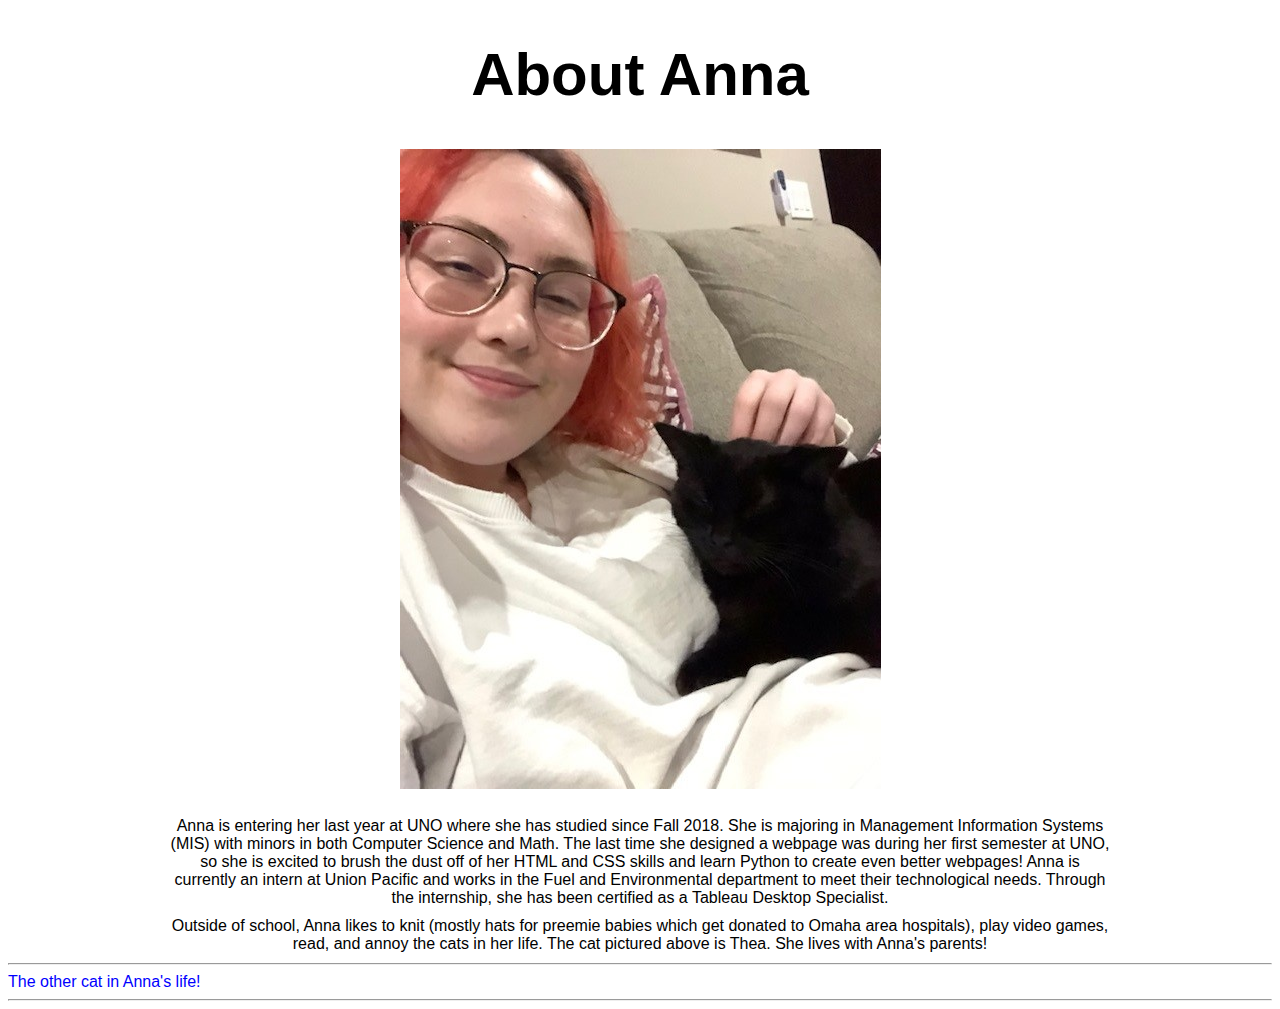
<file: index.html>
<!DOCTYPE html>
<html lang="en">
    <head>
        <meta charset="utf-8">
        <link href="CSS/formatting.css" rel="stylesheet">

        <title>Anna Vaughn</title>
    </head>
    <body>

        <h1>About Anna</h1>

        <img src="Images/me.jpg" alt="Anna">

        <div id="wrapper">
            <section>

                <br>
        
                <p> Anna is entering her last year at UNO where she has studied since Fall 2018. 
                    She is majoring in Management Information Systems (MIS) with minors in both Computer Science and Math.
                    The last time she designed a webpage was during her first semester at UNO, so she is excited to brush the dust off
                    of her HTML and CSS skills and learn Python to create even better webpages! Anna is currently an intern at Union Pacific
                    and works in the Fuel and Environmental department to meet their technological needs. Through the internship, she has been
                    certified as a Tableau Desktop Specialist.
                </p>

                <p> Outside of school, Anna likes to knit (mostly hats for preemie babies which get donated to Omaha area hospitals), play video games, read,
                    and annoy the cats in her life. The cat pictured above is Thea. She lives with Anna's parents!
                </p>
            </section>
        </div>

        <hr>
        <a href="sasha.html">The other cat in Anna's life!</a>
        <hr>

    </body>
</html>
</file>
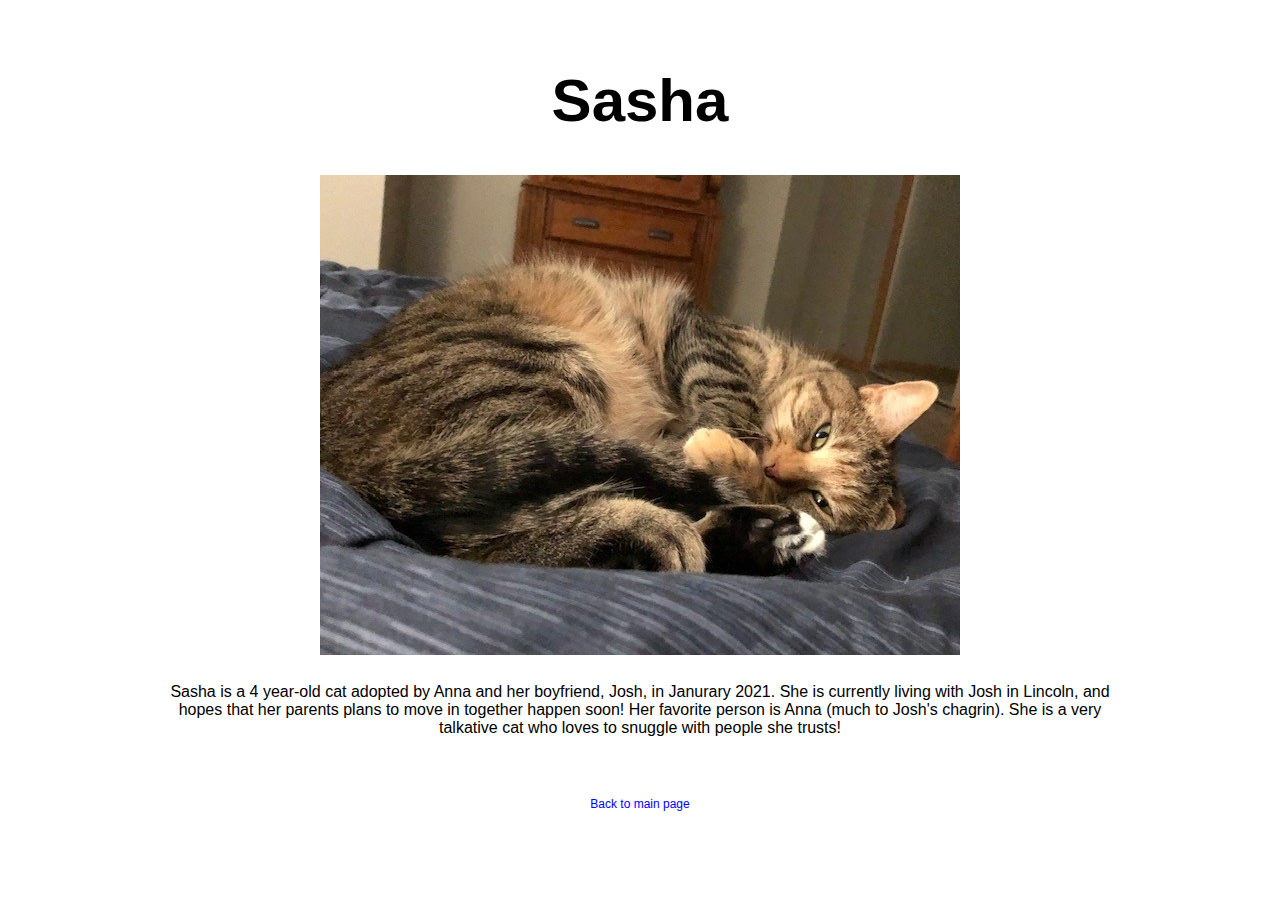
<file: sasha.html>
<!DOCTYPE html>
<html lang="en">
    <head>
        <meta charset="utf-8">
        <link href="CSS/formatting.css" rel="stylesheet">

        <title>Sasha</title>
    </head>
    <body>

        <br>

        <h1>Sasha</h1>

        <img src="Images/sasha.jpg" alt="Sasha">

        <div id="wrapper">
            <section>
                <br>
        
                <p> Sasha is a 4 year-old cat adopted by Anna and her boyfriend, Josh, in Janurary 2021. She is currently living with Josh in Lincoln,
                    and hopes that her parents plans to move in together happen soon! Her favorite person is Anna (much to Josh's chagrin). She
                    is a very talkative cat who loves to snuggle with people she trusts!
                </p>
                
            </section>
        </div>

        <p class="footer">
        <a href="index.html">Back to main page</a>
        </p>

        <br>

    </body>
</html>
</file>
<file: CSS/formatting.css>
/* Formatting for main.html page */

body {
    font-family: 'Open Sans', sans-serif;
}

h1 {
    font-size: 60px;
    text-align: center;
}

p {
    font-size: 16px;
    text-align: center;
    margin: 10px 0;
}

img {
    display: block;
    margin: 0 auto;
}

a {
    text-decoration: none;
    color: blue;
}

.footer {
    font-size: 0.75em;
    text-align: center;
    clear: both;
    padding-top: 50px;
    color: #ccc;
}

#wrapper {
    max-width: 940px;
    margin: 0 auto;
    padding: 0 5%;
}
</file>
